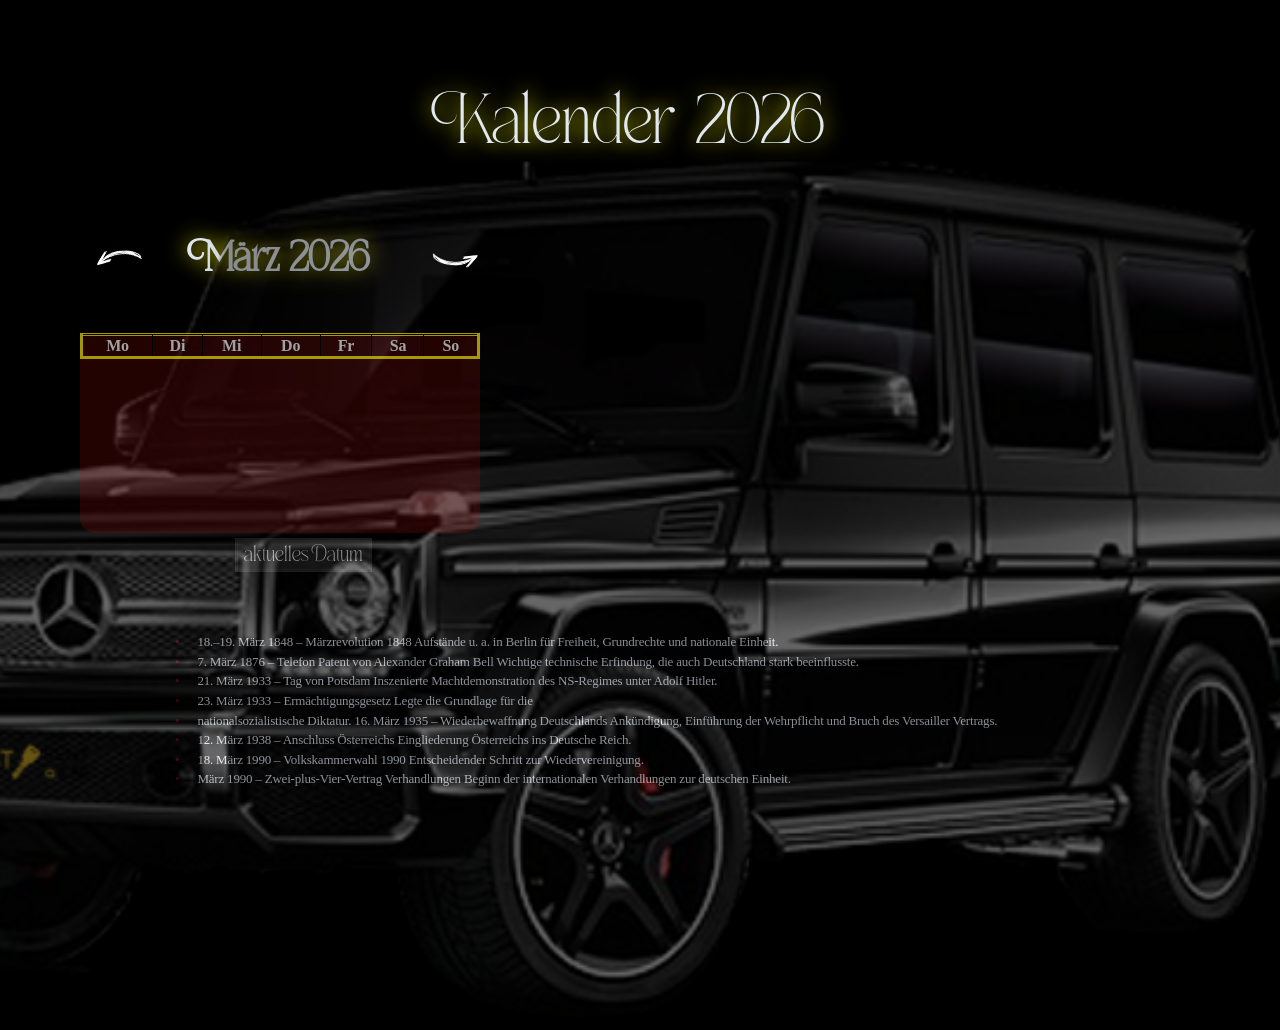
<file: mein_kalender/index.html>
<!DOCTYPE html>
<html lang="de">
<head>
    <meta charset="UTF-8">
    <meta name="viewport" content="width=device-width, initial-scale=1.0">
    <title>Kalender</title>
   <link href="https://fonts.googleapis.com/css2?family=WindSong&display=swap" rel="stylesheet">
    <link rel="stylesheet" href="style.css">
</head>
<body>
    <div class="kalender-container">
        <img src="gClass.png" class="auto">
            <h1> Kalender 2026</h1>
                <div class="monat-header">
                
                    <button id="prevBtn" class="nav">
                        <img src="pfeil_w.png">
                    </button>
                    
                    <h2 id="monatTitel">März 2026</h2>
                    
                        <button id="nextBtn" class="nav">
                        <img src="pfeil_w.png">
                    </button>
                </div>
        <div class="kalender-2026">
    <table>
        <thead>
            <tr>
            </tr>
            <tr>
               <th>Mo</th>
               <th>Di</th>
               <th>Mi</th>
               <th>Do</th>
               <th>Fr</th>
               <th>Sa</th>
               <th>So</th>
            </tr>
        </thead>
        <tbody id="tage">
        </tbody>
    </table>
        <button id="heuteBtn" onclick="goToToday()">aktuelles Datum</button>
        </div>
        <ul>
        <li>
            18.–19. März 1848 – Märzrevolution 1848
            Aufstände u. a. in Berlin für Freiheit, 
            Grundrechte und nationale Einheit.
        </li>
        <li>    
            7. März 1876 – Telefon Patent von Alexander Graham Bell
            Wichtige technische Erfindung, 
            die auch Deutschland stark beeinflusste.
        </li>
        <li>
            21. März 1933 – Tag von Potsdam
            Inszenierte Machtdemonstration 
            des NS-Regimes unter Adolf Hitler.
        </li>
         <li>
             23. März 1933 – Ermächtigungsgesetz
             Legte die Grundlage für die 
         </li>   
        <li>
            nationalsozialistische Diktatur.
            16. März 1935 – Wiederbewaffnung Deutschlands 
            Ankündigung, Einführung der Wehrpflicht und 
            Bruch des Versailler Vertrags.
        </li>
        <li>
            12. März 1938 – Anschluss Österreichs
            Eingliederung Österreichs ins Deutsche Reich.
        </li>
        <li>
            18. März 1990 – Volkskammerwahl 1990
            Entscheidender Schritt zur Wiedervereinigung.
        </li>
            <li>
            März 1990 – Zwei-plus-Vier-Vertrag Verhandlungen
            Beginn der internationalen Verhandlungen zur deutschen Einheit.
        </li>
    </ul>
    <script src="main.js"></script>
    </body>
</html>
</file>
<file: mein_kalender/style.css>
.windsong-regular {
  font-family: "WindSong", cursive;
  font-weight: 400;
  font-style: normal;
}

.windsong-medium {
  font-family: "WindSong", cursive;
  font-weight: 500;
  font-style: normal;
}
@font-face {
  font-family: "Theater_Brillion";
  src: url("Theater_Brillion.otf") format("truetype");
}


h1 {
 position: relative;
 margin: 20px 0;
 text-align: center;
 font-family: Theater_Brillion;
 font-weight: normal;
 font-size: 80px;
 text-shadow: 0 0 20px yellow;
}

.kalender-box {
      display: flex;
    flex-direction: column;
    align-items: center;
    gap: 10px;
    align-items: flex-start;
}

.monat-header {
    display: flex;
    align-items: center;
    gap: 15px;
    font-family: Theater_Brillion;
    margin-left: 20px;
    font-size: xx-large;
    width: 1200px;
    flex: 1;
    text-align: center;
    flex-shrink: 0;
}

#monatTitel {
  width: 250px;
  text-shadow: 0 0 20px yellow;
}
.auto {
    position: absolute;
    right: -15%;
    top: 15%;
    transform: translateY(-50%);
    opacity: 0.4;
    width: 1700px;
    transform: scale(1.05);
    height: auto;
    filter: drop-shadow(0 10px 20px rgba(0,0,0,0.5));
}

body {
  background-color: black;
  color: #e2e8f0;
  position: relative;
  overflow: hidden;
  text-align: left;
  margin: 40px 60px;
  padding: 15px;
  size: 600px;
  z-index: 1;
  line-height: 1.2;
  letter-spacing: -0.2px;
}

    table { 
        color: rgb(230, 230, 230);
        background-color: rgba(160, 13, 13, 0.308);
        text-align: center;
        border: 2px rgb(201, 30, 30);
        margin: 5px; 
        border-collapse: collapse;
        width: 400px;
        height: 200px;
        text-align: center;
        border: 3px solid rgb(238, 215, 7);
        border-radius: 15px;
        overflow: visible;
        opacity: 0.7;
    }
         td, th {
             border: 1px solid black
        }
            ul {
                list-style: none;
                margin: 60px;
            }
            
                li::before {
                content: "•";
                color: rgba(247, 1, 51, 0.445);    
                margin-right: 15px;
                }

        tbody {
                border-spacing: 10px;
                height: 2px;
                background-color: #a8a5a1b4;
                margin: 20px 0;
                width: 100%;
                font-weight: normal; 
                font-family: Theater_Brillion;
            }
          .sonntag {
              color: red;
              font-weight: bold;
          }
td {
    position: relative;
}
.wochenende {
  background: #462828;
  opacity: 0,5;
}

.feiertag {
    background: #f8abab;
    position: relative;
    font-weight: bold;
}
      td.feiertag:hover::before {
        content: "";
        position: absolute;
        bottom: 100%;
        left: 50%;
        transform: translateX(-50%);
        border-width: 6px;
        border-style: solid;
        border-color: rgba(0, 0, 0, 0.85) transparent transparent transparent;
    }

td.feiertag {
    position: relative;
}

td.feiertag:hover::after {
    content: attr(data-tooltip);

    position: absolute;
    bottom: 120%;
    left: 50%;
    transform: translateX(-50%);

    background: rgba(0, 0, 0, 0.9);
    color: white;

    padding: 8px 12px; 
    border-radius: 6px;

    font-size: 12px;

    white-space: nowrap; 
    min-width: max-content; 

    z-index: 9999;

    pointer-events: none;
}

    .nav {
      background: none;
      border: none;
      cursor: pointer;
    }
    .nav img {
      width: 40px;
      height: 40px;
    }
    .nav {
        background: none;
      border: none;
      cursor: pointer;
    }
    .nav img {
      width: 40px;
      height: 40px;
    }
    #prevBtn img {
        transform: scaleY(-1);
        transform: rotate(-60deg);
        flex-shrink: 0;
    }
    #nextBtn img {
        transform: rotate(130deg);
        flex-shrink: 0;
    }

.heute {                                   
    background-color: rgba(24, 23, 23, 0.692);
    border-radius: 50%;
    color: rgb(226, 212, 19);
}


td:hover {
    background-color: rgba(122, 27, 27, 0.774);
    cursor: pointer;
    transform: scale(1.1);
}


#heuteBtn {   
    background-color: rgb(34, 33, 33);
    border: 3px, solid rgb(48, 46, 46);
    border-style: double; 
    color: rgb(255, 255, 255);
    margin: 0px 160px;
    font-family: "Theater_Brillion";
    font-size: x-large;
}

li {
    margin: 0;
    padding: 2px 0;
    line-height: 1.2;
    font-size: small;
}
</file>
